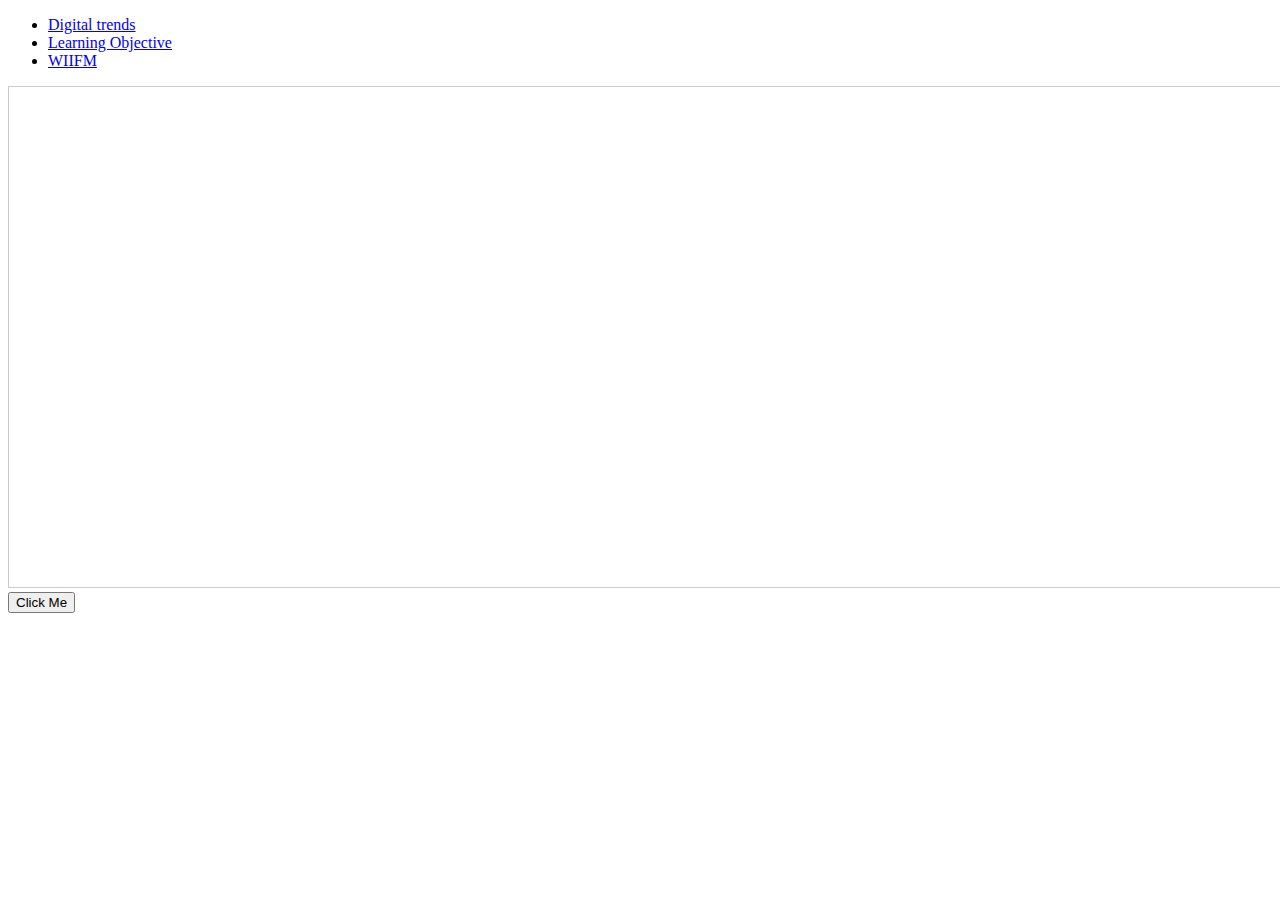
<file: index.html>
<!DOCTYPE html>
<html lang="en">
<head>
    <meta charset="UTF-8">
    <meta name="viewport" content="width=device-width, initial-scale=1.0">
    <meta http-equiv="X-UA-Compatible" content="ie=edge">
    <title>Document</title>
</head>
<body>
    <ul>
        <li><a id="target" href="digital trends/index.html">Digital trends</a></li>
        <li><a href="learning objectives/index.html">Learning Objective</a></li>
        <li><a href="wiifm/index.html">WIIFM</a></li>
    </ul>
    <iframe name="myFrame" width="1280px" height="500px" style="border:1px solid #ccc" 
    src="http://127.0.0.1:8887/learning%20objectives/index.html" allowfullscreen="" class="shown " tabindex="0" aria-hidden="false" data-reactid=".0.0.1.0:$_player=16YSE88ImWso=16aHaIDCditf.0.5:$c1651.1:$c1668.$slideobject1703.0"></iframe>

    <button 
    onclick="buttonClick()">Click Me</button>
<script>
function buttonClick(){
    console.log( window.frames['myFrame']);
    document.getElementsByTagName("iframe")[0].contentWindow.postMessage('Hello World!');
}
</script>
</body>
</html>
</file>
